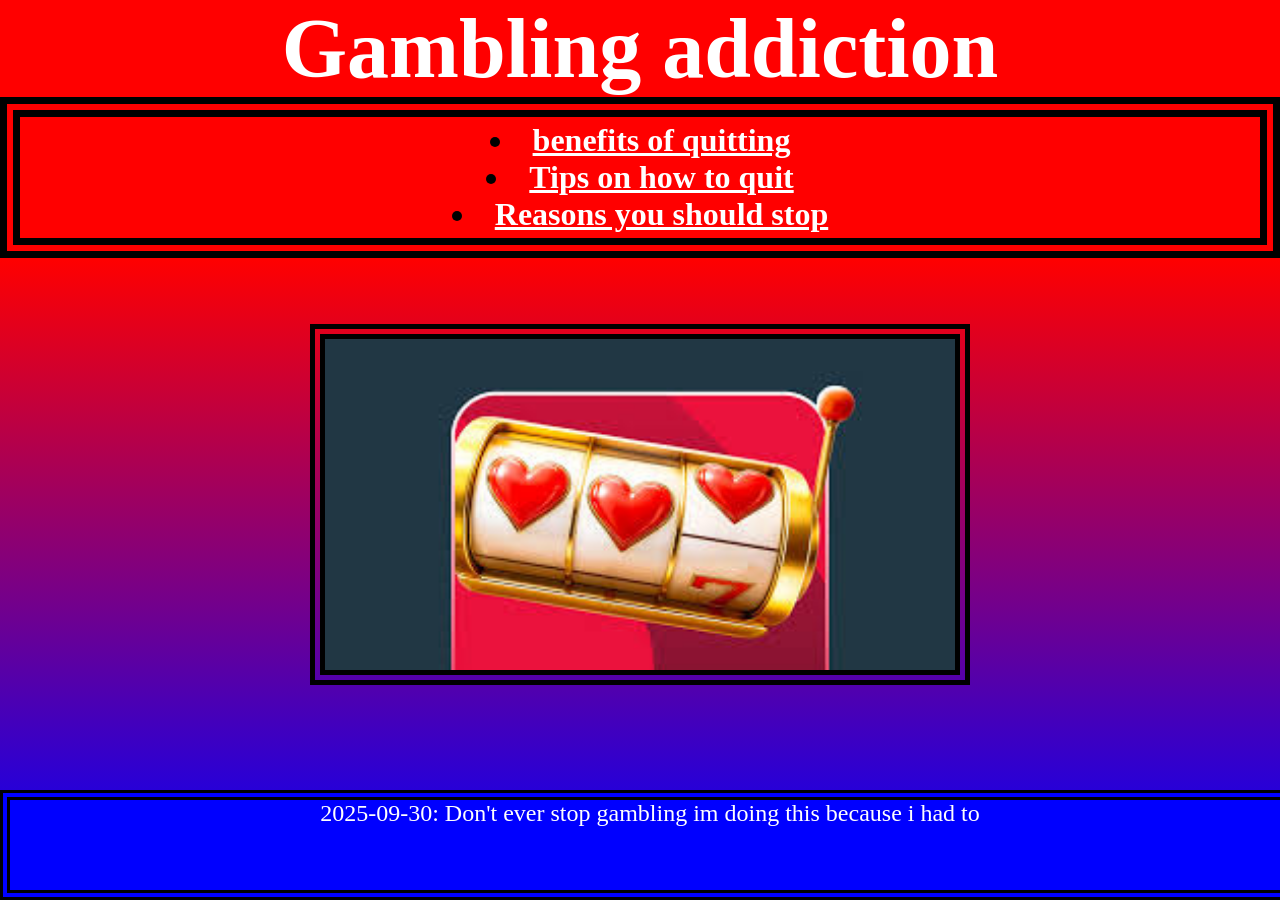
<file: index.html>
<!DOCTYPE html>
<html lang="en">

<head>
    <meta charset="UTF-8">
    <meta name="viewport" content="width=device-width, initial-scale=1.0">
    <title>Don't stop ever</title>
    <link rel="stylesheet" href="new.css">
</head>

<body>
    <header class="title">
        <h1 style="color: white;">Gambling addiction</h1>
        <nav>
            <ul>
                <li><a href="https://www.quora.com/What-are-the-benefits-of-quitting-gambling"target="_blank">benefits of quitting</a></li>
                <li><a href="https://www.gatewayfoundation.org/blog/how-to-stop-gambling/" target="_blank">Tips on how to quit</a></li>
                <li><a href="whystop.html">Reasons you should stop</
        </nav>

    </header>

    <main>
        <section class="color">
            <div class="slot">
                <a href="https://stake.com/" target="_blank"><img src="stake.jpg"></a>
             </div>
        </section>

    </main>


    <footer style="color: white;">2025-09-30:  Don't ever stop gambling im doing this because i had to</footer>
</body>

</html>
</file>
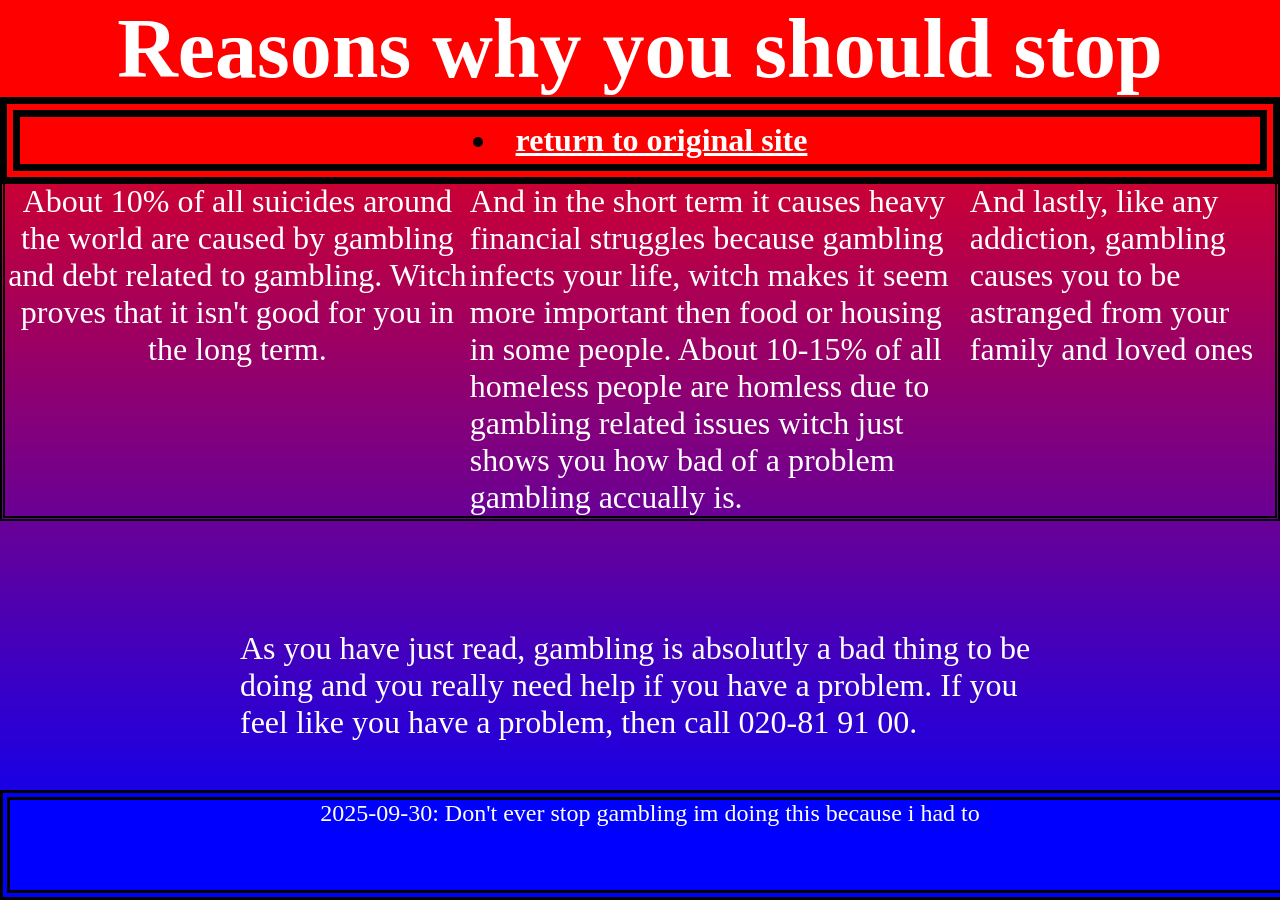
<file: whystop.html>
<!DOCTYPE html>
<html lang="en">

<head>
    <meta charset="UTF-8">
    <meta name="viewport" content="width=device-width, initial-scale=1.0">
    <title>Don't stop ever</title>
    <link rel="stylesheet" href="new.css">
</head>

<body class="color">
    <header>
        <h1 style="color: white;">Reasons why you should stop</h1>
        <nav>
            <ul>
                <li><a href="gambling.html">return to original site</a></li>
            </ul>
            
           
           
           
        </nav>

    </header>

    <main>
        <section class="flex" style="color: white;">
            <div class="Reasons" align="center">
            <p>About 10% of all suicides around the world are caused by gambling and debt related to gambling. Witch proves that it isn't good for you in the long term.
                <br>
            </div>
            <div class="Reasons">
                 <p>And in the short term it causes heavy financial struggles because gambling infects your life, witch makes it seem more important then food or housing in some people. About 10-15% of all homeless people are homless due to gambling related issues witch just shows you how bad of a problem gambling accually is.</p>
            </div> 
            <div class="Reasons">
                <p>And lastly, like any addiction, gambling causes you to be astranged from your family and loved ones</p>

            </div>
                    </section>

        <section class="helpme">
            <div class="needhelp">
                <p>As you have just read, gambling is absolutly a bad thing to be doing and you really need help if you have a problem. If you feel like you have a problem, then call 020-81 91 00.</p>
            </div>
        
        </section>
            

    </main>


    <footer style="color: white;">2025-09-30:  Don't ever stop gambling im doing this because i had to</footer>
</body>

</html>
</file>
<file: new.css>
*{margin: 0;
    padding: 0;}
h1{font-size: 84px;
text-align: center;}
ul{
    border: 20px double black;
    padding: 5px;
    font-weight: 600;
    font-size: xx-large;
    list-style-position: inside;
    text-align: center;
}
header{background-color: red;
width: 100%;
position: fixed;}
footer{text-align: center; 
font-size: x-large; 
background-color: blue;
border: 10px double black;
height: 10%;
position: fixed;
bottom: 0;
width: 100%;}
img{
width: 70vh;
border: 15px double black;
margin-top: 10%;
}
p{font-size: xx-large;
}
.title{position: sticky;
height: 27.5%;}
.slot{
display: flex;
align-items: center;
justify-content: center;}
.flex{
    display: flex;
justify-content: space-around;
border: 5px double black;
height: 50%;
}
.Reasons{
    max-width: 500px;
    margin-top: 14%;
}
a:hover{
    color: blue;
    text-decoration: underline;
}
.helpme{
    display: flex;
    justify-content: center;
    align-items: center;
    min-height: 390px;
    color: white;
    margin-top: -30px;
}
.needhelp{
    max-width: 800px;
}
body{
    min-height: 100vh;
}
.color{
    background-color: red;
    min-height: 70vh;
    min-width: 100%;
    background: linear-gradient(to bottom, red, blue);
}
a{
    color: white;
}
</file>
